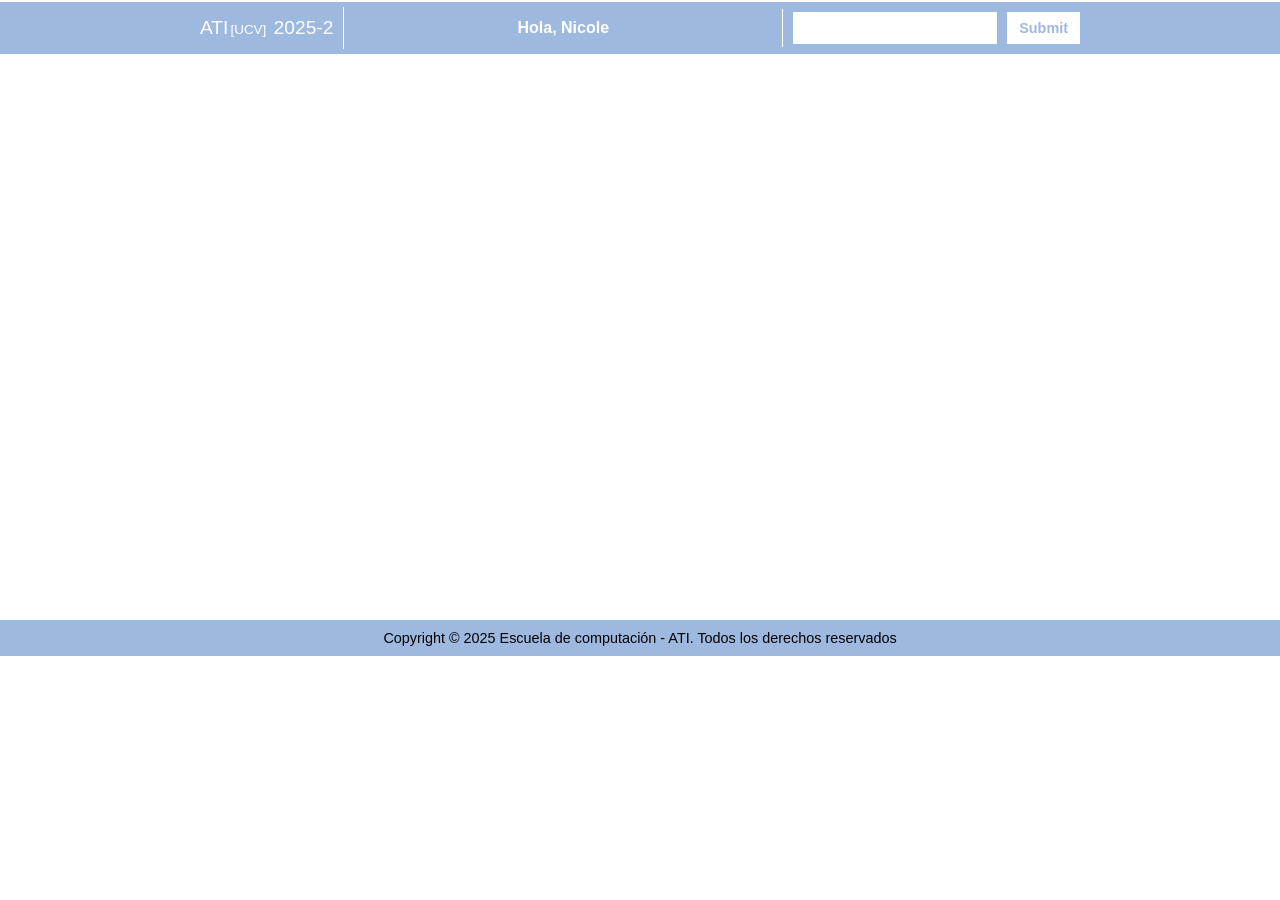
<file: index.html>
<!DOCTYPE html>
<html lang="es-ES">
<head>
    <meta name="viewport" content="width=device-width, initial-scale=1.0">
    <meta charset="UTF-8">
    <title>ATI[UCV] 2025-2</title>
    <link rel="icon" href="favicon.ico.jpg">
    <link rel="stylesheet" href="css/style.css">

     <script type="text/javascript" src = "datos/index.json" defer></script>
     <script type="text/javascript" src="js/index.js" defer></script>

</head>

<body>
    <header>
    <nav>
        <ul>
            <li><span id="titulo-ati" class="titulo-ati">ATI<span class="ucv">[UCV]</span> 2025-2</span></li>
            <li>Hola, Nicole</li>
            <li>
                <form action="" method="get">
                  <input type="text" id="buscador">
                  <input type="submit" id="botonBuscar">


                </form>
            </li>
        </ul>
    </nav>
</header>
<div class="contenedor">

<section class="estudiantes">
    <ul id="lista-estudiantes"></ul>
</section>

</div>

<footer>
    Copyright © 2025 Escuela de computación - ATI. Todos los derechos reservados
</footer>
</body>
</html>
</file>
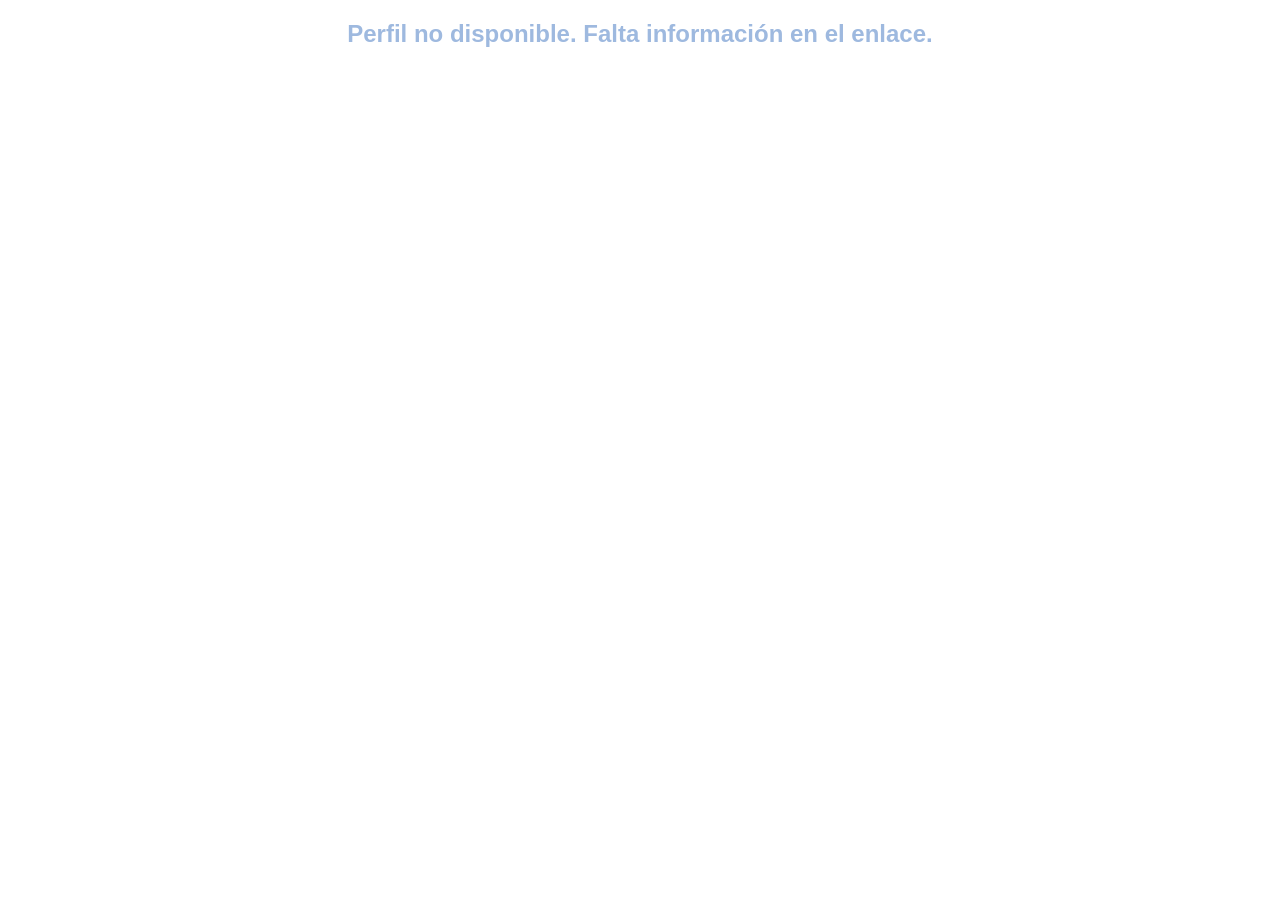
<file: perfil.html>
<!DOCTYPE html>
<html lang="es-ES">
<head>
  <meta name="viewport" content="width=device-width, initial-scale=1.0">
  <meta charset="UTF-8">
  <title id="titulo-pagina"></title>
  <link rel="icon" href="favicon.ico.jpg">

  <script type="text/javascript" src="js/perfil.js" defer></script>
  <script type="text/javascript" src = "datos/index.json" defer></script>
  <link rel="stylesheet" href="css/style.css">
  
</head>
<body>
  <div class="pictureBox">
    <div id="foto-perfil"></div>

    <div class="perfil">
      <h1 id="nombre-usuario"></h1>
      <p id="descripcion" class="side"></p>
      <table id="info" class="info"></table>
      <p id="correo"></p>
    </div>
  </div>
</body>
</html>
</file>
<file: css/style.css>
img {
            
            float: left;
            width: 150px;
            height: auto;
            margin-right: 20px;
            border-top-left-radius: 20px;
}


       .pictureBox{
        
            display: flex;
            align-items: stretch; 
            gap: 5px;
            width: 1000px;          
            margin: 0px auto;
            margin-bottom: 20px;
        
}
     


        .perfil {
            flex-grow:1;
            border: 2px solid #555454;
            box-shadow: 4px 4px 0px #999;
            padding: 20px;
            width: 100%;
            max-width: 900px;
            margin: 20px 0;
            background-color: #f9f9f9;
            display: grid;
            grid-template-rows: auto auto 1fr auto;
            gap: 5px;
       
            
        }


        #nombre-usuario {
            font-family: 'Arial', 'sans-serif';
            text-indent: 10px;
            color: orange;
            font-size: 2em;
            font-style: normal;
       }

        
        .perfil p {
            text-indent: 10px;
            margin-bottom: 20px;
            font-size: 1em;
        }

           a {
            color: orange;
            text-decoration: none;
        }

        .correo {
          
            color: orange;
            font-family: 'Georgia', serif;
             font-size: 1rem;
            
        }

        .correo:active {
            color: red;
        }

        .side {
            font-style: italic;
            font-family: Arial, Helvetica, sans-serif;
            font-size: 0.9em;
        }

        .info {
            padding-left: 10px;
            margin-left: 0;
            width: 100%;
            border-collapse: collapse;
            margin-top: 10px;
            
        }

        .info td {
            padding: 5px 10px;
            vertical-align: top;
            font-size: 0.95em;

        }

        .info td {
            font-family: 'Georgia', serif;
        }
.perfil .ultimo-parrafo {
  font-family: 'Georgia', serif;
}



        /*perfil arriba*/

        /*index abajo*/

body {
  font-family: open, sans-serif;
  margin: 0;
  padding: 0;
  background-color: #ffffff;
}

header {
  background-color: #9eb9df;
  border-top: 2px solid white;
  border-bottom: 2px solid white;
 
 
}

nav ul {
  display: flex;
  justify-content: space-between;
  align-items: center;
  list-style: none;
  max-width: 900px;
  margin: 0 auto;
  padding: 0 20px;
}

nav li {
  color: white;
  padding: 10px;
  font-weight: bold;
  border-right: 1px solid white;
}

nav li:nth-child(2) {
  font-size: 1.0em;
  color: white;
  text-align: center;
  flex: 1;
}


nav li:last-child {
  border-right: none;
}

.ucv {
  font-size: 0.8em;
}

nav form {
  display: flex;
  gap: 10px;
}

nav input[type="text"]:focus,
nav input[type="submit"]:focus {
  outline: none;
}


nav input[type="text"],
nav input[type="submit"] {
  padding: 8px 12px;
  border: none;
  font-size: 0.9em;
}

nav input[type="text"] {
  background-color: white;
 
}

nav input[type="submit"] {
  background-color: white;
  color: #9eb9df;
  font-weight: bold;
  cursor: pointer;
}

.contenedor {
  max-width: 900px;
  margin: 10px auto;
  padding: 0 5px;
  box-sizing: border-box;
}


section.estudiantes {
  padding: 10px;
  border-top: 2px solid white;
  border-bottom: 2px solid white;
}

.estudiantes ul {
  display: grid;
  grid-template-columns: repeat(4, 1fr);
  gap: 15px;
  list-style: none;
  padding: 10px;
  margin: 0;
}

.estudiantes li {
  background-color: #f2f2f2;
  height: 140px;
  display: flex;
  flex-direction: column;
  justify-content: center;
  align-items: center;
  padding: 10px;
  box-shadow: 1px 1px 0px rgba(0, 0, 0, 0.2);
  border: none;
  transition: transform 0.3s ease, background-color 0.3s ease;
}

.estudiantes li:hover {
  background-color: #bce3f5;
  transform: scale(1.15) translateX(5px) rotate(1deg);
}

.estudiantes img {
  max-width: 100px;
  max-height: 100px;
  object-fit: contain;
  display: block;
  margin: auto;
  border: none;
  background-color: transparent;
  border-radius: 0 !important;
}

.estudiantes span {
  font-size: 0.85em;
  font-weight: bold;
  color: #8faeda;
}

.titulo-ati {
  font-weight: normal;
  font-size: 1.2em;
}

.ucv {
  margin-right: 2px;
  font-size: 0.7em;
  margin-left: 2px;
}

footer {
  background-color: #9eb9df;
  color: rgb(0, 0, 0);
  text-align: center;
  font-size: 0.9em;
  padding: 10px;
}


/*parte del reto 2*/

/* movil */

#foto-perfil {
  width: 400px;
  height: 480px;
  border-top-left-radius: 50px;
  margin: 3px;
  margin-top: 20px;
  margin-bottom: 20px;
  margin-left: 20px;
  margin-right: 20px;
  background-size: cover;
  background-position: center;
  display: block;
}



@media (max-width: 480px) {
  nav ul {
    flex-direction: column;
    align-items: flex-start;
    gap: 10px;
  }

  nav li {
    border-right: none;
    width: 100%;
  }

  nav form {
    width: 100%;
    flex-direction: column;
  }

  nav input[type="text"],
  nav input[type="submit"] {
    width: 100%;
  }
}


/* tablet */

@media (min-width: 481px) and (max-width: 768px) {

   #foto-perfil {
    width: 220px;
    height: 260px;
    margin: 15px auto;
  }


  body {
    font-size: 15px;
  }

  .pictureBox {
    flex-direction: column;
    width: 90%;
  }

  .perfil {
    width: 95%;
    padding: 15px;
  }

  .estudiantes ul {
    grid-template-columns: repeat(3, 1fr);
  }

  
}

/* laptop */

@media (min-width: 769px) and (max-width: 1024px) {


#foto-perfil {
    width: 320px;
    height: 400px;
    margin: 20px auto;
  }


  body {
    font-size: 16px;
  }

  .pictureBox {
    flex-direction: row;
    width: 90%;
    
  }

  .perfil {
    width: 90%;
    padding: 20px;
  }

  .estudiantes ul {
    grid-template-columns: repeat(4, 1fr);
  }
  
}

/* desktop */

@media (min-width: 1025px) and (max-width: 1200px) {

#foto-perfil {
    width: 400px;
    height: 480px;
    margin: 20px auto;
  }

  body {
    font-size: 16px;
  }

  .pictureBox {
    width: 90%;
    
  }

  .perfil {
    width: 90%;
    padding: 20px;
  }

  .estudiantes ul {
    grid-template-columns: repeat(4, 1fr);
  }
  
}


.foto-nicole {
  width: 100px;
  height: 100px;
  background-size: cover;
  background-position: center;
  margin-bottom: 10px;
  margin-right: 10px;
}


@media (max-width: 480px) {
  .foto-nicole {
    width: 60px;
    height: 60px;
  }
}


@media (min-width: 481px) and (max-width: 768px) {
  .foto-nicole {
    width: 80px;
    height: 80px;
  }
}


@media (min-width: 769px) {
  .foto-nicole {
    width: 100px;
    height: 100px;
  }
}


/* dummies */
.foto-dummy1, .foto-dummy2, .foto-dummy3,
.foto-dummy4, .foto-dummy5, .foto-dummy6,
.foto-dummy7, .foto-dummy8, .foto-dummy9,
.foto-dummy10, .foto-dummy11 {
  width: 100px;
  height: 100px;
  background-size: cover;
  background-position: center;
 
  margin-bottom: 10px;
}



#email-link {
  color: orange;
  text-decoration: none;
  font-family: 'Georgia', serif;
  font-size: 1rem;
  transition: color 0.3s ease;
}

#email-link:active {
  color: red;
}

.estudiantes li a {
  display: flex;
  flex-direction: column;
  align-items: center;
  text-align: center;
}

.estudiantes span {
  margin-top: 10px;
  display: block;
}


#foto-perfil {
  width: 400px;
  height: 480px;
  margin: 20px auto;
  display: flex;
  justify-content: center;
  align-items: center;
}


#foto-perfil img {
  width: 100%;
  height: 100%;
  object-fit: cover;
  border-radius: 50px 0 0 0; 
  box-shadow: 0 0 10px rgba(0,0,0,0.2);
}

.mensaje-no-resultados {
  grid-column: 1 / -1;
  text-align: center;
  color: #9eb9df;
  font-weight: bold;
  background-color: transparent;
  margin: 20px auto;
}


.estudiantes ul {
  min-height: 500px;
}



html, body {
  width: 100%;
  overflow-x: hidden;
}
</file>
